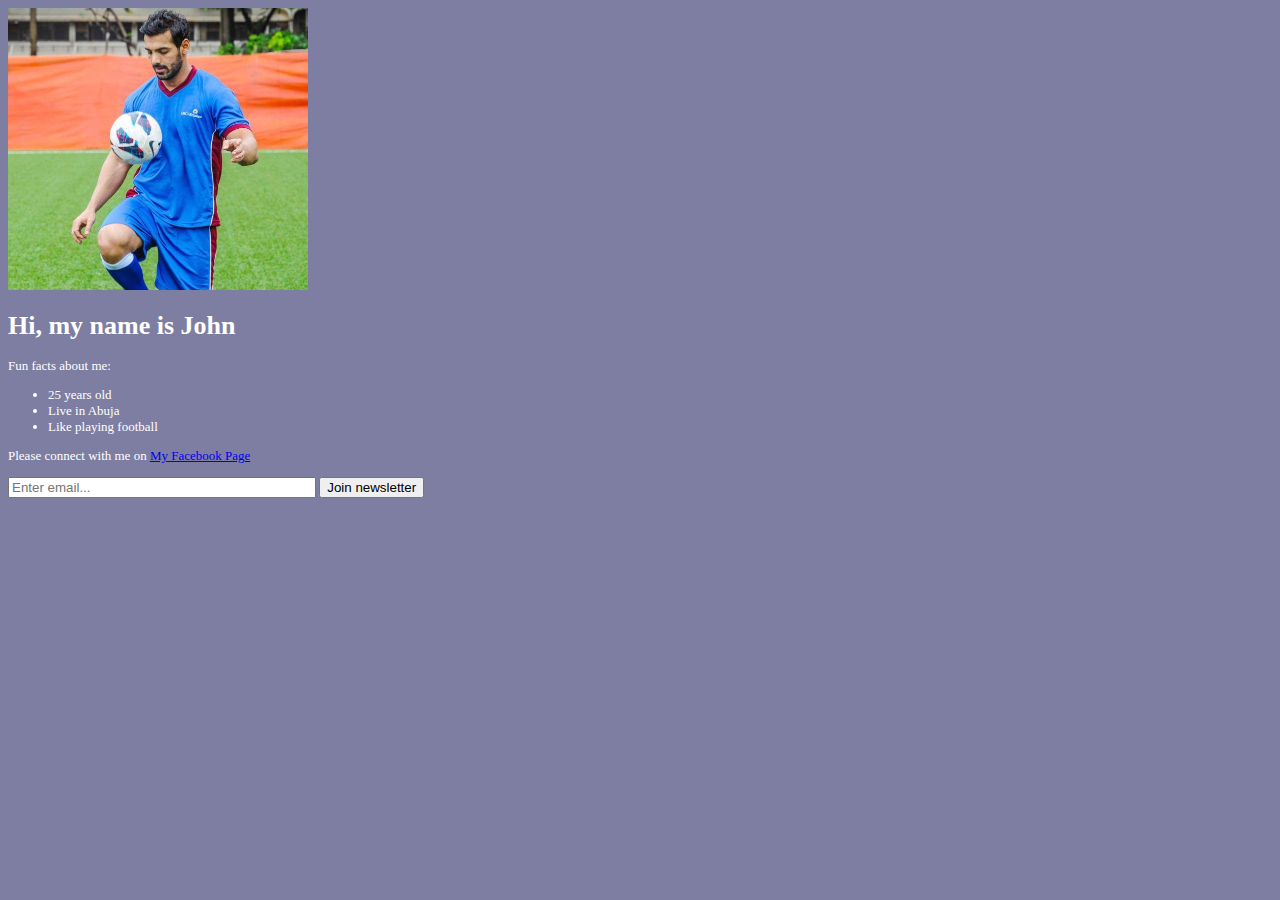
<file: index.html>
<!DOCTYPE html>
<html lang="en">
  <head>
    <meta charset="UTF-8" />
    <meta name="viewport" content="width=device-width, initial-scale=1.0" />
    <title>Document</title>
    <link rel="stylesheet" href="styles.css"
  </head>
  <body>
    <img src="image/john-playing-football.jpg" />
    <h1>Hi, my name is John</h1>
    <p>Fun facts about me:</p>
    <ul>
      <li>25 years old</li>
      <li>Live in Abuja</li>
      <li>Like playing football</li>
    </ul>
  </body>
  <p>Please connect with me on <a href="facebook.html">My Facebook Page</a></p>
  <input type="text" placeholder="Enter email..."
</html>

<button>Join newsletter</button>
</file>
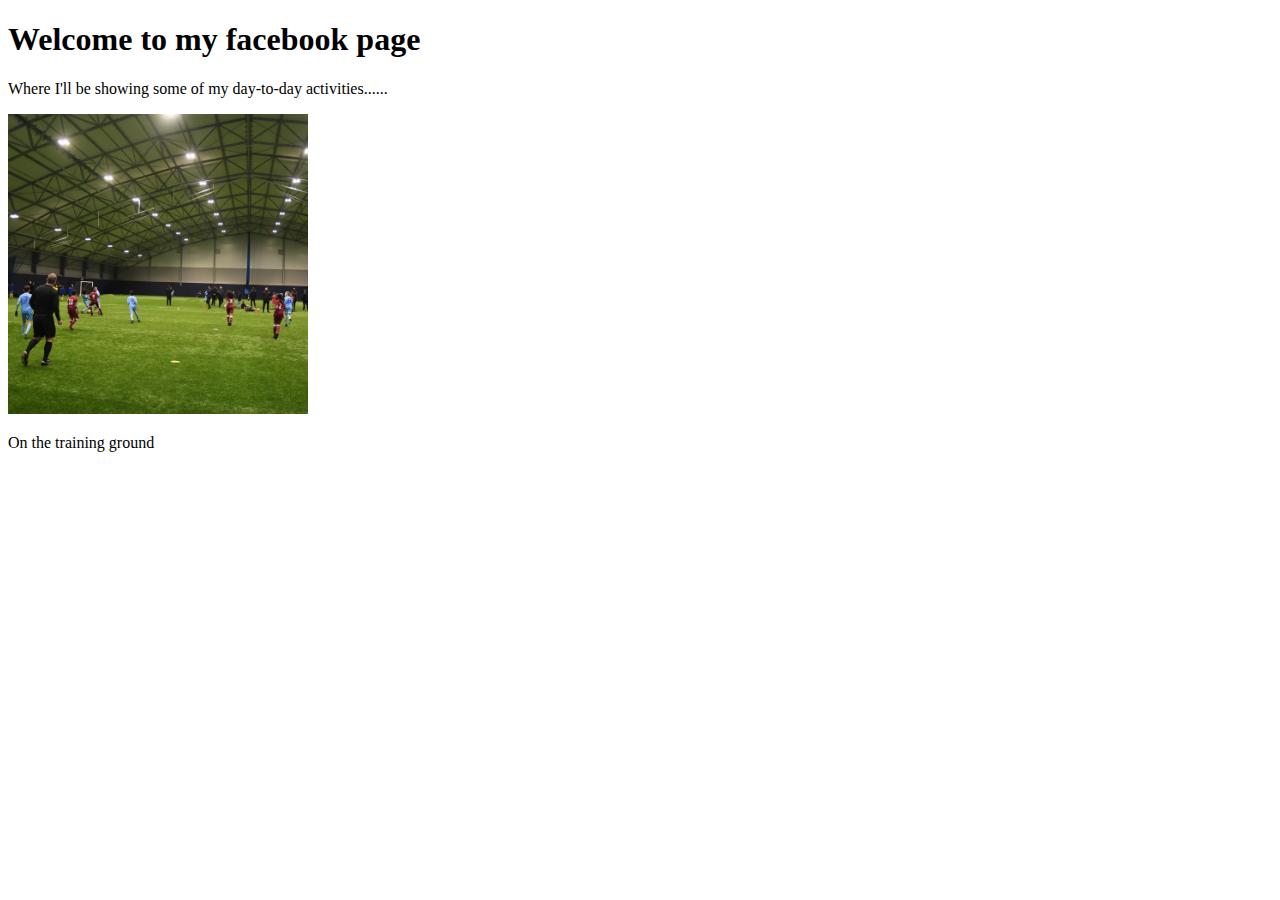
<file: facebook.html>
<!DOCTYPE html>
<html lang="en">
  <head>
    <meta charset="UTF-8" />
    <meta name="viewport" content="width=, initial-scale=1.0" />
    <title>Document</title>
    <style>
      img {
        width: 300px;
        text-box-edge: 100px;
      }
    </style>
  </head>
  <body>
    <h1>Welcome to my facebook page</h1>
    <p>Where I'll be showing some of my day-to-day activities......</p>
    <img src="image/Training ground.webp" />
    <p>On the training ground</p>
  </body>
</html>
</file>
<file: styles.css>
body{
    background: rgb(126, 126, 162);
    color: white;
    font-size: small;
}
img{
    width: 300px;
}
input{
    width: 300px;
}
</file>
